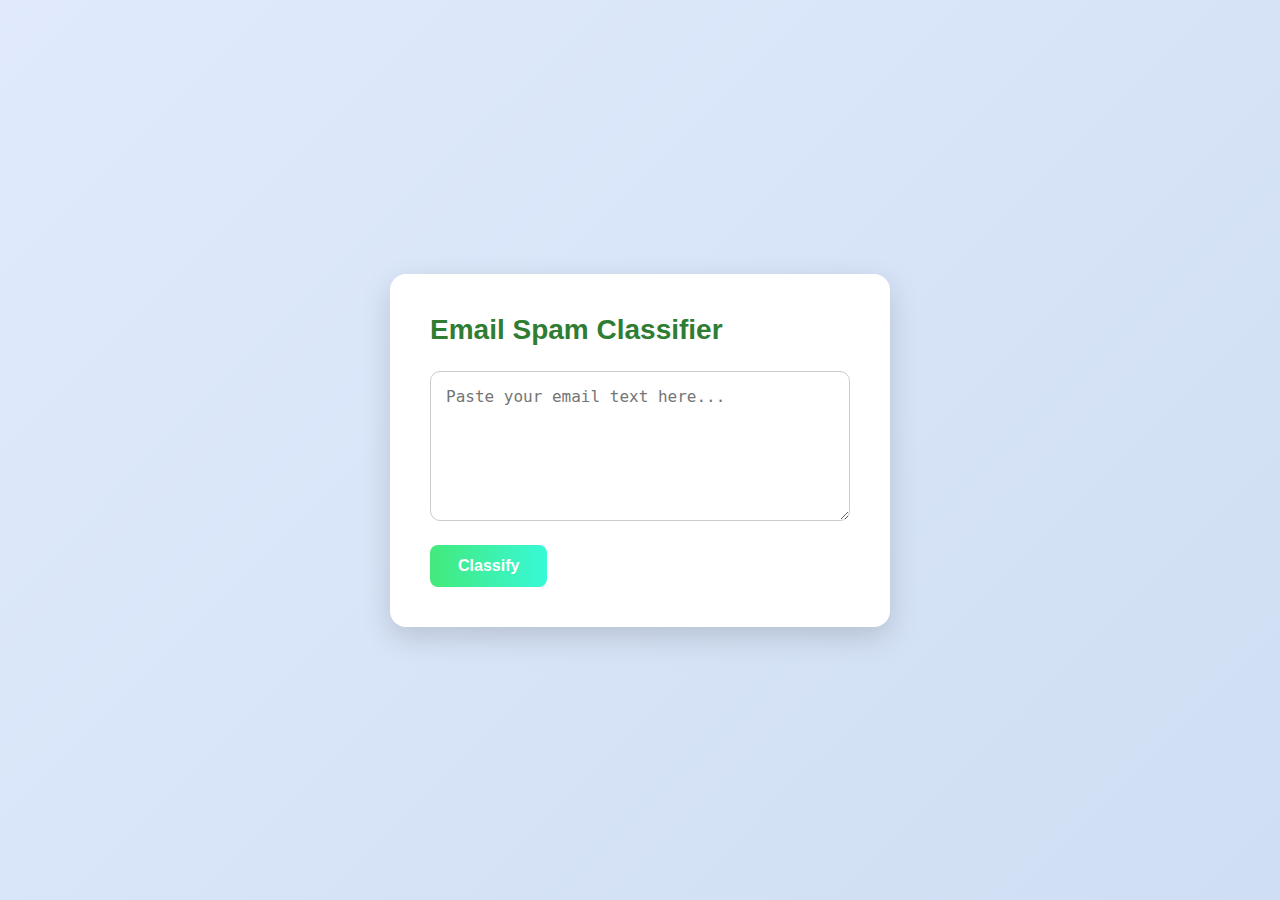
<file: templates/index.html>
<!DOCTYPE html>
<html>
<head>
    <title>Email Spam Classifier</title>
    <link rel="stylesheet" href="/static/style.css">
</head>
<body>
    <div class="container">
        <h2>Email Spam Classifier</h2>
        <form method="POST" action="/predict">
            <textarea name="feedback" rows="6" placeholder="Paste your email text here..." required></textarea><br>
            <button type="submit">Classify</button>
        </form>
    </div>
</body>
</html>
</file>
<file: static/style.css>
/* Global Reset */
* {
    margin: 0;
    padding: 0;
    box-sizing: border-box;
}

body {
    font-family: 'Segoe UI', sans-serif;
    background: linear-gradient(135deg, #e0eafc, #cfdef3);
    color: #333;
    display: flex;
    justify-content: center;
    align-items: center;
    min-height: 100vh;
    padding: 20px;
}

.container {
    max-width: 500px;
    width: 100%;
    background: #ffffff;
    padding: 40px;
    border-radius: 16px;
    box-shadow: 0 10px 30px rgba(0, 0, 0, 0.15);
    transition: transform 0.3s ease, box-shadow 0.3s ease;
}

.container:hover {
    transform: translateY(-4px);
    box-shadow: 0 12px 40px rgba(0, 0, 0, 0.2);
}

h2 {
    margin-bottom: 25px;
    font-size: 28px;
    color: #2e7d32;
}

textarea {
    width: 100%;
    min-height: 150px;
    padding: 15px;
    font-size: 16px;
    border-radius: 10px;
    border: 1px solid #ccc;
    resize: vertical;
    transition: border 0.3s, box-shadow 0.3s;
}

textarea:focus {
    border-color: #4caf50;
    outline: none;
    box-shadow: 0 0 8px rgba(76, 175, 80, 0.3);
}

button {
    margin-top: 20px;
    padding: 12px 28px;
    font-size: 16px;
    font-weight: bold;
    background: linear-gradient(to right, #43e97b, #38f9d7);
    color: white;
    border: none;
    border-radius: 8px;
    cursor: pointer;
    transition: background 0.3s, transform 0.2s ease-in-out;
}

button:hover {
    background: linear-gradient(to right, #36d1dc, #5b86e5);
    transform: scale(1.05);
}

button:active {
    transform: scale(0.98);
}

/* Responsive */
@media (max-width: 600px) {
    .container {
        padding: 25px;
    }

    h2 {
        font-size: 22px;
    }

    button {
        width: 100%;
    }
}
</file>
